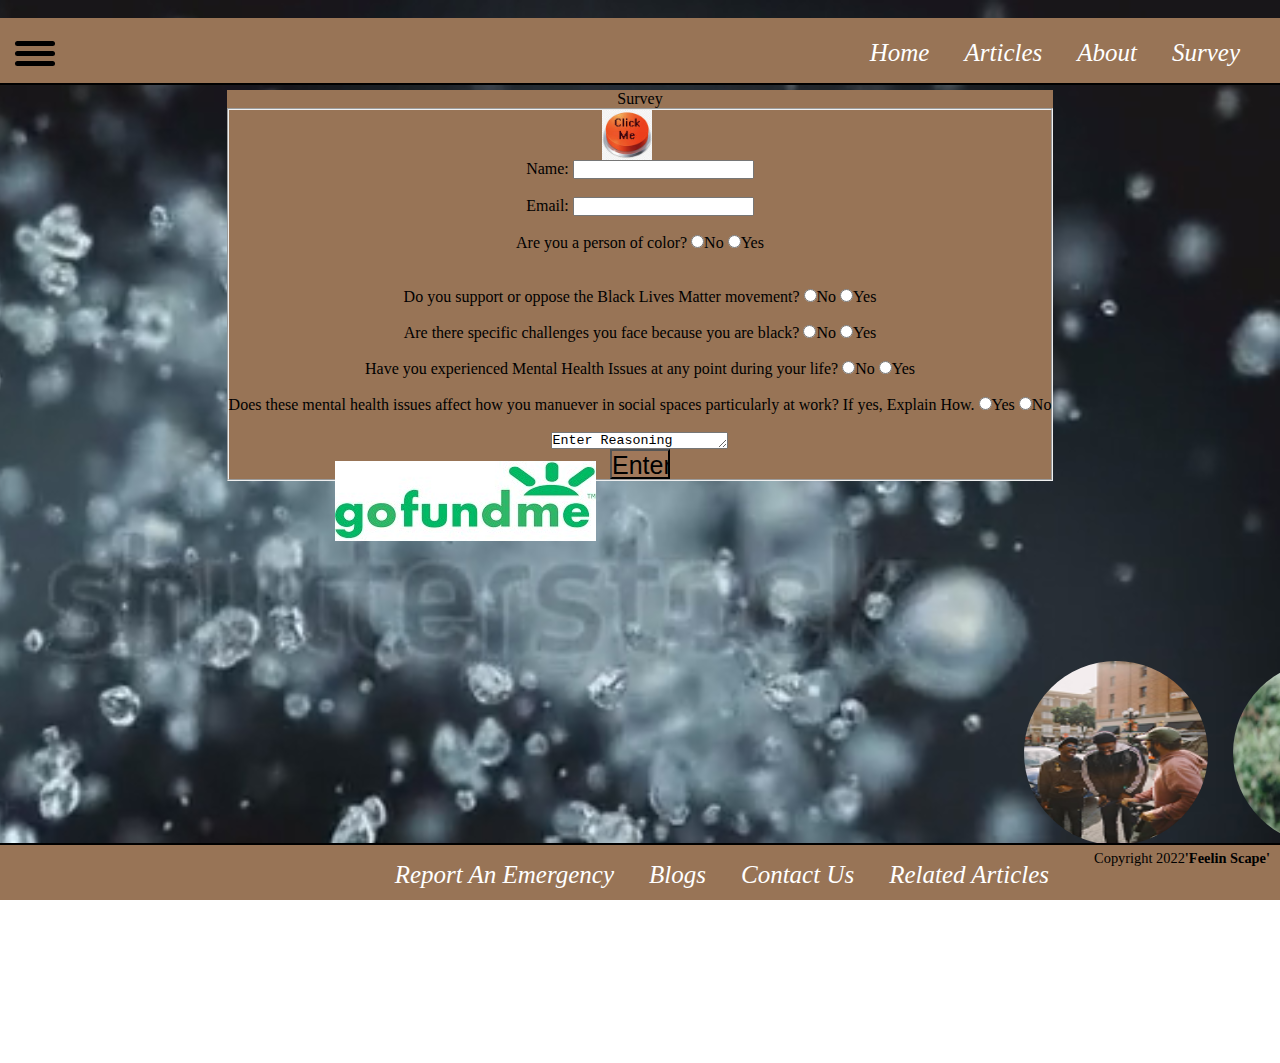
<file: Survey.html>
-----------------------





7:28
<!DOCTYPE html>
<html lang="en">
<head>
    <meta charset="UTF-8">
    <meta name="viewport" content="width=device-width, initial-scale=1.0">
    <meta http-equiv="X-UA-Compatible" content="ie=edge">
    <link rel="stylesheet" href="survey.css" type="text/css" />
    <title>Survey</title>
</head>
  <video autoplay muted loop id="myVideo">
        <source src="blm3.mp4" type="video/mp4">
     </video>
<body>
    <nav id="theNav">
        <div id="threeliners">
            <div></div>
            <div></div>
            <div></div>
        </div>
        <i class="fa-solid fa-hand-fist fa-3x fist"></i>
        </div>
        <ul>
            <li><a href="index.html">Home</a></li>
            <li><a href="Article.html">Articles</a></li>
            <li><a href="About.html">About</a></li>
            <li><a href="Survey.html">Survey</a></li>
        </ul>
    </nav>
        <div id="hero">
            <form id="form" action="">
              <strong> <p>Join Our Newsletter for Updates</p></strong>
                <input name="email" id="email" type="email" placeholder="Enter your email address" required />
                 <input name="First Name" id="FirstName" type="FirstName" placeholder="Enter your First Name" required />
                   <input name="LAstName" id="LastNAme" type="LastName" placeholder="Enter your last name" required />
           <center><input id="submit" type="submit" value="Enter" class="button" /></center>
            </form>
        </div>
    <main>
    <div class ="fieldset">
    <center>
                <legend> Survey</legend>
            <form>
                <fieldset>
                     <div >
                         <center><i class="click me">
                    <a href="https://docs.google.com/forms/d/e/1FAIpQLSdHV5zfzdCf8pKdW27yKVV54zy8zxiQ3Vy52mcCZp-GssFNbA/viewform?usp=sf_link"><img src="clickme.jfif" width=50px height=50px href" ">   <label for="Inquiry"> </label></a>
            </i></center>
                <label for=" name">Name:</label>
                <input type="text" name="name" id="name" />
                <br>
                <br>
                <label for="">Email:</label>
                <input type="text" name="email" id="email" />
                <br>
                <br>
                <div>
                    <label for="fan">Are you a person of color?</label>
                    <input type="radio" name="choice" />No
                    <input type="radio" name="-choice" />Yes
                </div>
                <br>
                <br>
                    <label for="Inquiry"> Do you support or oppose the Black Lives Matter movement?</label>
                    <input type="radio" name="choice" />No
                    <input type="radio" name="-choice" />Yes
                    <br>
                    <br>
                    <label for="Inquiry"> Are there specific challenges you face because you are black?</label>
                    <input type="radio" name="choice" />No
                    <input type="radio" name="-choice" />Yes
                    <br>
                    <br>
                    <label for="Inquiry"> Have you experienced Mental Health Issues at any point during your life?</label>
                    <input type="radio" name="choice" />No
                    <input type="radio" name="-choice" />Yes
                    </input>
                    <br>
                    <br>
                    <label for="Inquiry"> Does these mental health issues affect how you manuever in social spaces particularly at work? If yes, Explain How.</label>
                    <input type="radio" name="choice" />Yes
                     <input type="radio" name="choice" />No
                     </input>
                    <br>
                    <br>
                    <center>
                        <textarea rows="1" cols="20" name="description">Enter Reasoning </textarea>
                    </center>
                  
                    
                     <a  href="https://docs.google.com/forms/d/e/1FAIpQLSdHV5zfzdCf8pKdW27yKVV54zy8zxiQ3Vy52mcCZp-GssFNbA/viewform?usp=sf_link"> <center><input id="submit" type="submit" value="Enter" class="button"/></center></a>
                   
                </form>
                </fieldset>
                </center>
                </div>
<div class="slidecontainer">
            <div class="Slideshow">
                 
                <figure>
                    <a href=" https://www.mcleanhospital.org/essential/how-can-we-break-mental-health-barriers-communities-color#:~:text=The%20root%20of%20mental%20health,or%20other%20mental%20health%20disorders"><img src="black2.png" alt></a>
                   <a href="https://afrotech.com/working-in-tech-can-have-a-big-impact-on-your-mental-health-this-founder-is-building-a-community-to-help"><img src="black3.png" alt></a>
                    <a href="https://www.columbiapsychiatry.org/news/addressing-mental-health-black-community"><img src="black4.png" alt></a>
                    <a href="https://www.mhanational.org/issues/black-and-african-american-communities-and-mental-health"><img  src="black5.png" alt></a>

                </figure>
            </div>
        </div>
<div class="gofundme">
     <br>
     <br>
<a href="https://www.gofundme.com/f/help-us-raise-awareness-for-mental-health?utm_source=customer&utm_medium=copy_link&utm_campaign=p_cf+share-flow-1"><img src="gofundme.jpg" alt></a>
</div>
</main>
              
                <footer>
            <ul class="ulFooter">
                <li><a href="https://suicidepreventionlifeline.org/">Report An Emergency</a></li>
                <li><a href="https://thereseborchard.com/">Blogs</a></li>
                <li><a href="tel:5554280940">Contact Us</a></li>
                <li><a href="">Related Articles</a></li>
            </ul>

            <span>Copyright 2022<strong>'Feelin Scape'</strong> </span>
        </footer>

</body>

</html>
</file>
<file: survey.css>
* {
    padding: 0;
    margin: 0;
    box-sizing: border-box;
}

/*.pageWrapper{*/
/*    padding-bottom: 2.5rem; */
/*    flex-wrap:wrap;*/
/*}*/
.fist {
    margin-top: 4px;
    margin-bottom: 8px;
    margin-right: 5px;
    color: black;
}

#threeliners {
    position: absolute;
    left: 10px;
    margin-top: 8px;
}

#threeliners div {
    background-color: black;
    width: 40px;
    height: 5px;
    margin: 5px;
    margin-top: 5px;
    border-radius: 5px;
}

@media only screen and (max-width: 500px) {
    #threeliners div {
        display: none;
    }
}

@media only screen and (max-width: 500px) {
    .fist {
        display: none;
    }
}

#theNav {
    position: sticky;
    top: 0px;
    display: flex;
    text-align: center;
    justify-content: flex-end;
    border-bottom:2px solid black;
    background-color:#987456;
    width:100%;
    padding:10px;

}

a {
    color: white;
    text-decoration: none;
    height: 30px;
    line-height: 30px;
    font-size: 25px;
    margin-right: 25px;
    margin-top: 5px;
    font-style: italic;
}

a:hover {
    background-color: #C19A6B;
    border-radius: 190px;
}

#theNav ul {
    list-style: none;
    display: flex;
    justify-content: space-around;
    flex-wrap: wrap;
}

#theNav li {
    list-style: none;
    display: flex;
    margin: 5px;
    flex-wrap: wrap;
}

main {
    display: flex;
    flex-wrap: wrap;
    justify-content: center;
    margin: auto;
    background-color: white;
    height: 100vh;
    background-position: center;
    background-size: cover;
    overflow: hidden;
    color: white;
    object-fit: cover;
}

body {

    flex-wrap: wrap;
    margin: auto;
}

#myVideo {
    position: fixed;
    right: 0;
    bottom: 0;
    min-width: 100%;
    min-height: 100%;
    object-fit: cover;
}
footer{
    display:flex;
    margin-top: 10px;
    background-color:#987456;
    position: sticky;
    justify-content: flex-end;
    position:fixed;bottom:0;left:0;right:0;height: 0 auto;
    border-top:2px solid black;
    flex-wrap: wrap;
}

.ulFooter {
    display: flex;
    justify-content: flex-end;
    padding: 10px;
    flex-wrap: wrap;
}

.ulFooter li {
    display: flex;
    justify-content: flex-end;
    padding-right: 10px;
    flex-wrap: wrap;
}

footer span {
    margin-top: 5px;
    display: flex;
    justify-content: flex-end;
    font-size: 0.9em;
    padding-right: 10px;
    flex-wrap: wrap;
}

.video {
    display: flex;
    position: absolute;
    width: 100%;
    height: 100vh;
    z-index: -1;
    object-fit: cover;
    min-height: 100%;
    min-width: 100%;
}

.slidecontainer {
    display: flex;
    flex-wrap: wrap;
    flex-direction: row;
    object-fit: cover;
    position: fixed;
    left: 80%;
    width: 50%;
    right: 5px;
    bottom: 60px;
    animation: 20s slidy infinite;
}

@keyframes slidy {
    0% {
        left: 0%;
    }

    20% {
        left: 0%;
    }

    25% {
        left: -100%;
    }

    45% {
        left: -100%;
    }

    50% {
        left: -200%;
    }

    75% {
        left: -200%;
    }

    75% {
        left: -300%;
    }

    95% {
        left: -300%;
    }

    100% {
        left: -400%;
    }
}


.Slideshow {
    display: flex;
    flex-wrap: wrap;
    object-fit: cover;
    float: left;
    animation: 5s slide infinite;
    float: right;
}

.Slideshow figure img {
    display: flex;
    flex-wrap: wrap;
    overflow: hidden;
    animation: 30s slidy infinite;
    height: 184px;
    width: 184px;
    border-radius: 100px;
}



.Slideshow figure {
    display: flex;
    height: 184px;
    width: 184px;
    border-radius: 100px;
    object-fit: cover;
    margin: auto;
    float: left;
    animation: 30s slidy infinite;
}

.gofundme {
    display: flex;
    flex-wrap: wrap;
    position: absolute;
    left: 335px;
    top: 420px;
    background-color: transparent;
    color: white;
    width: 20%;
    object-fit: cover;
    margin: auto;
}

.clickme {
    display: flex;
    flex-wrap: wrap;
    justify-content: start;
}

#hero {
    display: flex;
    margin: 10px;
    justify-content: center;
    align-items: center;
    flex-wrap: wrap;
}
.fieldset{
    
    display:flex;
position: absolute;
    justify-content:start;
    flex-wrap:wrap;
   margin-top:40px;
   margin-left: 0px;
   top:50px;
      object-fit: cover;
      background-color: #987456;
      color:black;
      border-color: transparent;
 
    
  
}

#hero {
    display: flex;
    margin-top: 1px;
    justify-content: center;
    align-items: center;
    flex-wrap: wrap;
    width: 100%;
}

.button {
    display: flex;
    flex-wrap: wrap;
    justify-content: center;
    font-size: 1em;
    align-items: center;
    font-weight: 100;

    background-color: #a0785a;
    width: 60px;
    height: 30px;


}

#h5 {
    display: flex;
    color: white;
    margin-top: 0px;
}

@media(max-width: 600px) {
    #hero {
        display: flex;
        flex-direction: column;
        flex-wrap: wrap;
    }
}

@media(max-width: 600px) {
    .fieldset {
        display: flex;
        flex-direction: column;
        flex-wrap: wrap;
        align-items: center;
    }
}

@media(max-width: 600px) {
    .body {
        display: flex;
        flex-direction: column;
        flex-wrap: wrap;
        height: 1500px;
        align-items: center;
        background-color: white;
        background-color: white;
        background-image: none;
    }
}

@media(max-width: 600px) {
    .main {
        display: flex;
        flex-direction: column;
        flex-wrap: wrap;
        height: 1500px;
        width: 20%;
        align-items: center;
        background-color: white;
        background-image: none;
    }
}

@media(max-width: 600px) {
    .Slideshow {
        display: flex;
        flex-direction: column;
        justify-content: center;
        flex-wrap: wrap;
    }
}

@media(max-width: 600px) {
    .footer {
        display: flex;
        flex-direction: column;
        flex-wrap: wrap;
        justify-content: center;
    }
}

@media(max-width: 600px) {
    .theNav {
        display: flex;
        flex-direction: column;
        flex-wrap: wrap;
        justify-content: center;
    }
}

@media(max-width: 600px) {
    .slidecontainer {
        display: flex;
        flex-direction: column;
        flex-wrap: wrap;
        justify-content: center;
    }
}

@media(max-width: 600px) {
    .Slideshow {
        display: flex;
        flex-direction: column;
        flex-wrap: wrap;
        justify-content: center;
    }
}

@media(max-width: 600px) {
    .gofundme {
        display: flex;
        flex-direction: column;
        flex-wrap: wrap;
        justify-content: center;
    }
}

@media(max-width: 600px) {
    .ulFooter {
        display: flex;
        flex-direction: column;
        flex-wrap: wrap;
        justify-content: center;
    }
}
</file>
